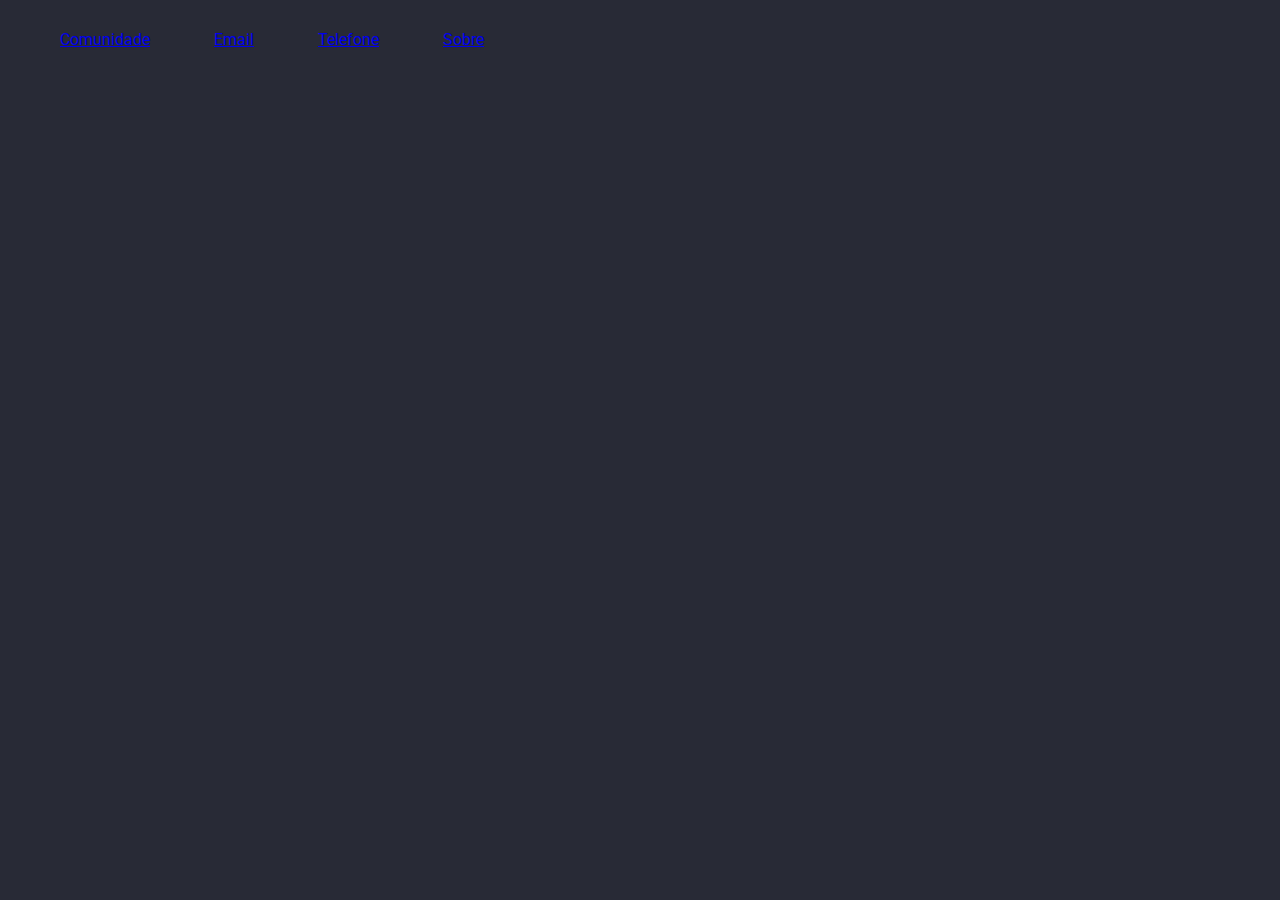
<file: fase-02/modulo02/desafio-2-1/primeiro-html.html>
<!DOCTYPE html>
<html>
    <head>
        <title>Primeiro HTML</title>
        <link rel="icon" href="https://raw.githubusercontent.com/Rocketseat/bootcamp-launchbase-desafios-02/master/desafios/favicon.ico" type="image/x-icon" />
        <link rel="stylesheet" href="https://fonts.googleapis.com/css?family=Roboto&display=swap">
       <style>
             * {
                margin: 0;
                padding: 0;
                border: 0;
            }
            body {
                background: #282a36;
                font-family: 'Roboto', sans-serif;
            }
            header {
                padding: 30px;
            }
            header div a {
                margin: 0 30px;
            }
        </style>
    </head>
    <body>
        <header>
        <div class="links">
            <a href="https://discordapp.com/invite/gCRAFhc">Comunidade</a>
            <a href="mailto:oi@rocketseat.com.br">Email</a>
            <a href="tel:+5547992078767">Telefone</a>
            <a href="/">Sobre</a>
        </div>
        </header>
    </body>
</html>
</file>
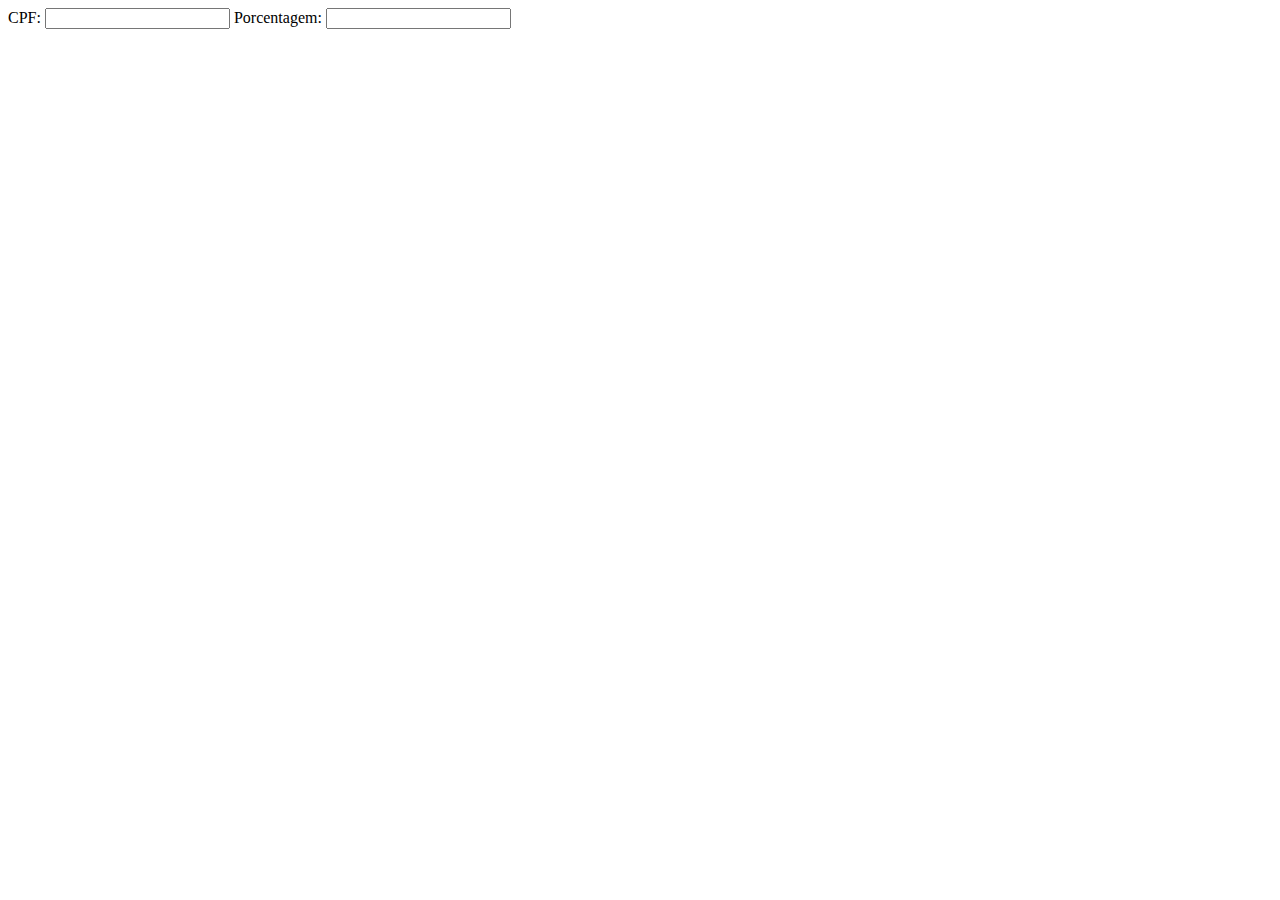
<file: fase-04/modulo06/desafio-6-1/mask.html>
<!DOCTYPE html>

<html>

<head>
    <title>Máscaras de Input</title>
</head>

<body>
    <div>
        CPF: <input type="text" name="cpf" onkeydown="Mask.apply(this, 'formatCPF')">
        Porcentagem: <input type="text" name="percent" onkeydown="Mask.apply(this, 'formatPercent')">
    </div>

    <script>
    const Mask = {
        apply(input, func) {
            setTimeout(function() {
                input.value = Mask[func](input.value)
            }, 1)
        },
        formatPercent(value) {
            let divide = 10000

            value = value.replace(/\D/g, '')

            const option = {
                style: 'percent',
                minimumFractionDigits: 2,
                maximumFractionDigits: 4
            }
            
            const formatter = Intl.NumberFormat('pt-BR', option)
            
            return percentFormat = formatter.format(value/divide)  
        },
        formatCPF(value) {
            value = value.replace(/\D/g,"")

            value = value.replace(/\D/g, '').slice(0, 11)
            value = value.replace(/^(\d{3})(\d)/g, '$1.$2')
            value = value.replace(/(.\d{3})(\d)/g, '$1.$2')
            value = value.replace(/(.\d{3})(\d)/g, '$1-$2')

            return value
        }
    }
    </script>
    
</body>
</html>
</file>
